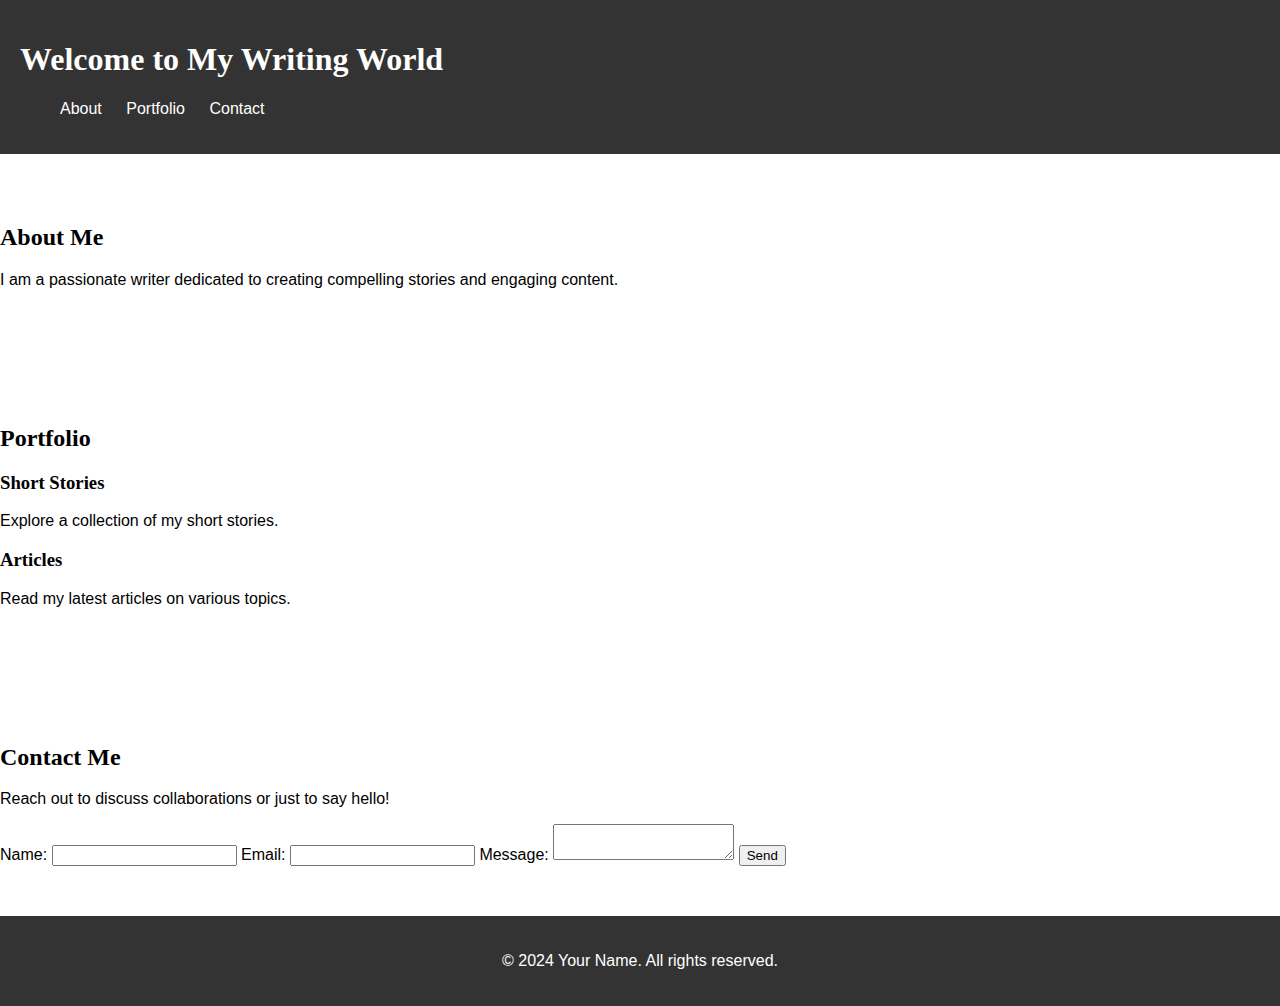
<file: index.html>
<!DOCTYPE html>
<html lang="en">
<head>
  <meta charset="UTF-8">
  <meta name="viewport" content="width=device-width, initial-scale=1.0">
  <title>Writer's Website</title>
  <link rel="stylesheet" href="CSS/style.css">
</head>
<body>
  <header>
    <h1>Welcome to My Writing World</h1>
    <nav>
      <ul>
        <li><a href="#about">About</a></li>
        <li><a href="#portfolio">Portfolio</a></li>
        <li><a href="#contact">Contact</a></li>
      </ul>
    </nav>
  </header>

  <section id="about">
    <h2>About Me</h2>
    <p>I am a passionate writer dedicated to creating compelling stories and engaging content.</p>
  </section>

  <section id="portfolio">
    <h2>Portfolio</h2>
    <div class="portfolio-item">
      <h3>Short Stories</h3>
      <p>Explore a collection of my short stories.</p>
    </div>
    <div class="portfolio-item">
      <h3>Articles</h3>
      <p>Read my latest articles on various topics.</p>
    </div>
  </section>

  <section id="contact">
    <h2>Contact Me</h2>
    <p>Reach out to discuss collaborations or just to say hello!</p>
    <form>
      <label for="name">Name:</label>
      <input type="text" id="name" name="name">
      <label for="email">Email:</label>
      <input type="email" id="email" name="email">
      <label for="message">Message:</label>
      <textarea id="message" name="message"></textarea>
      <button type="submit">Send</button>
    </form>
  </section>

  <footer>
    <p>&copy; 2024 Your Name. All rights reserved.</p>
  </footer>
</body>
</html>
</file>
<file: CSS/style.css>
body {
    font-family: Arial, sans-serif;
    margin: 0;
    padding: 0;
  }
  
  header {
    background-color: #333;
    color: #fff;
    padding: 20px;
  }
  
  nav ul {
    list-style-type: none;
  }
  
  nav ul li {
    display: inline;
    margin-right: 20px;
  }
  
  nav ul li a {
    color: #fff;
    text-decoration: none;
  }
  
  section {
    padding: 50px 0;
  }
  
  h1, h2, h3 {
    font-family: Georgia, serif;
  }
  
  footer {
    background-color: #333;
    color: #fff;
    text-align: center;
    padding: 20px;
  }
</file>
